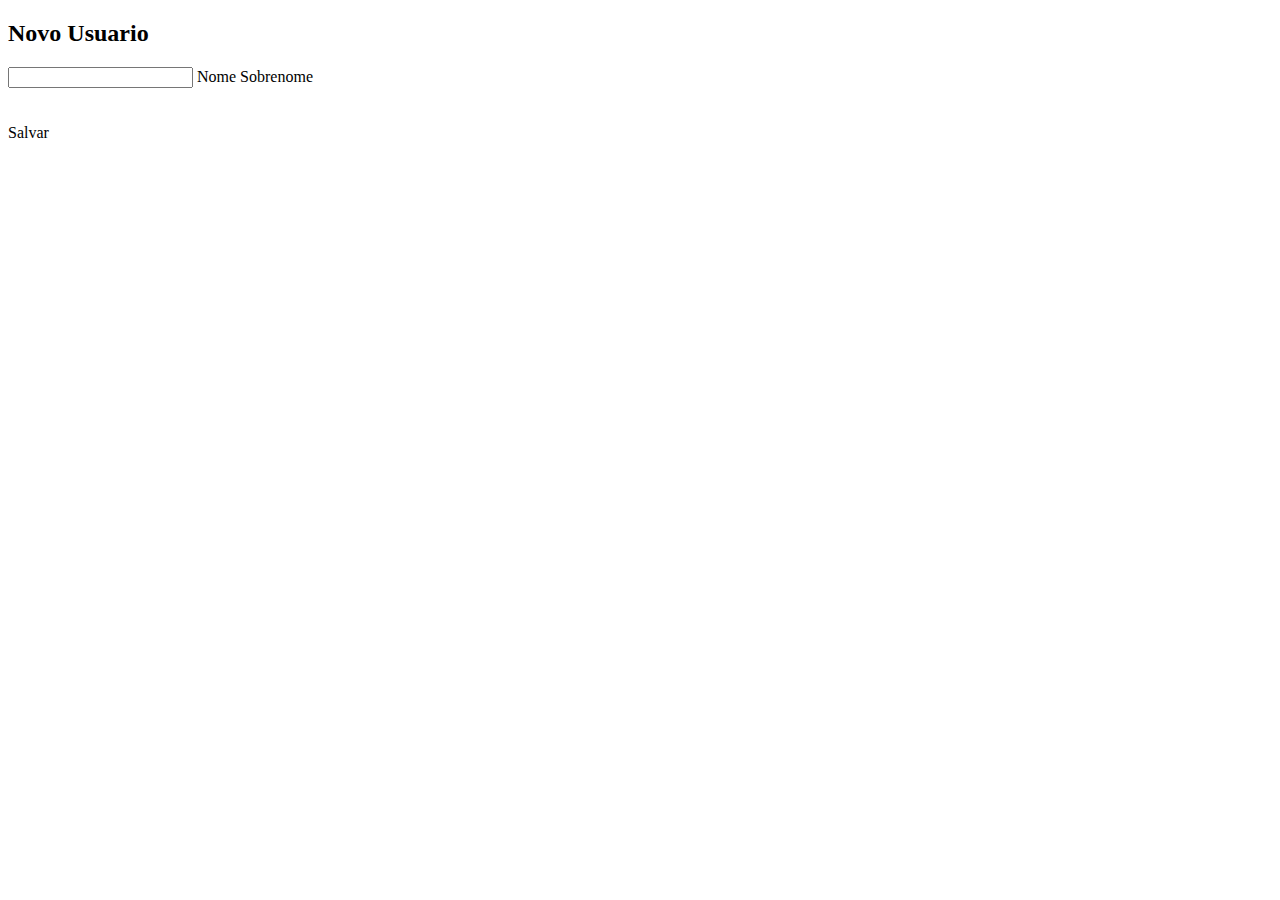
<file: stu_ui/src/main/resources/templates/index.html>
<!DOCTYPE html>
<html xmlns:th="http://www.thymeleaf.org"
	  xmlns:layout="http://www.ultraq.net.nz/thymeleaf/layout" 
	  layout:decorator="base/layout">
<head>
    <title>Home Page</title>
 
    <meta http-equiv="Content-Type" content="text/html; charset=UTF-8"/>
	<meta name="description" content="Blog www.ciceroednilson.com.br"/>
	<meta name="author" content="Cícero Ednilson"/>        
</head>
<body>

<section layout:fragment="content">
		<div class="mdl-grid">
			<div class="mdl-cell mdl-cell--8-col mdl-cell--10-col-tablet mdl-color--white mdl-cell--2-offset" >
				<form action="#">
				
				  <div class="mdl-cell--10-col mdl-cell--1-offset">
				  	<h2 class="mdl-h2-title">Novo Usuario</h2>
				  </div>			  
				  <div class="mdl-textfield mdl-js-textfield mdl-textfield--floating-label mdl-cell--10-col mdl-cell--1-offset">
				    <input class="mdl-textfield__input" type="text" name="nome" id="nome" />
				    <label class="mdl-textfield__label" for="nome">Nome Sobrenome</label>
				  </div>
				  <br/><br/>
				  <div class="mdl-textfield mdl-js-textfield mdl-textfield--floating-label mdl-cell--10-col mdl-cell--9-offset">
				  	<a class="mdl-button mdl-button--colored mdl-js-button mdl-js-ripple-effect"> Salvar</a>
				  </div>
				  
				</form>
			</div>
		</div>   
</section>
 
</body>
</html>
</file>
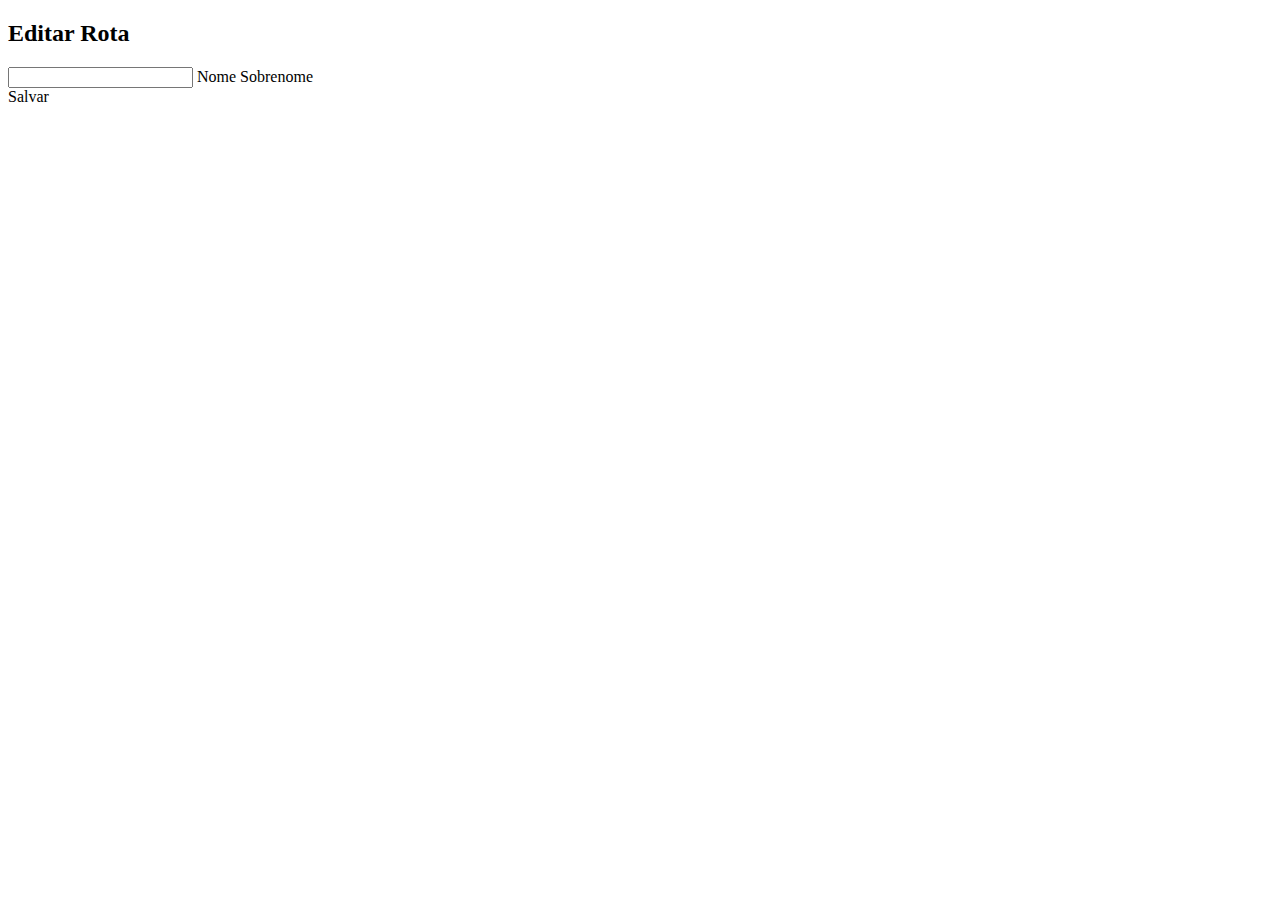
<file: stu_ui/src/main/resources/templates/rota/editar.html>
<!DOCTYPE html>
<html xmlns:th="http://www.thymeleaf.org"
	  xmlns:layout="http://www.ultraq.net.nz/thymeleaf/layout" 
	  layout:decorator="base/layout">
<head>
    <title>Home Page</title>
 
    <meta http-equiv="Content-Type" content="text/html; charset=UTF-8"/>
	<meta name="description" content="Blog www.ciceroednilson.com.br"/>
	<meta name="author" content="Cícero Ednilson"/>  
	
	
	<script th:src="@{/js/rota/rota.js}"></script>
	<script type="text/javascript">
	
		$(document).ready(function(){
			
			$("#btn-salvar").on("click",function(){
				if(rota.salvar() != null)
					window.location.href = window.location.origin+"/rota/listar";
			});
			
		});
	
	</script>      
</head>
<body> 

<section layout:fragment="content">
		
	 <form id="form-salvar-rota" action="#">
		<input type="hidden" name="id"  id="id" th:value="${id}" />
		
		 <div class="mdl-grid">

			<div class="mdl-cell mdl-cell--1-col" ></div>
			<div class="mdl-cell mdl-cell--10-col" >				
			  	<h2 class="mdl-h2-title">Editar Rota</h2>
			</div>
			<div class="mdl-cell mdl-cell--1-col" ></div>
			
		 
		 	<div class="mdl-cell mdl-cell--1-col" ></div>
			<div class="mdl-cell mdl-cell--10-col" >				
			  <div class="mdl-cell--12-col col-full mdl-textfield mdl-js-textfield mdl-textfield--floating-label">
			    <input class="mdl-textfield__input" type="text" name="nome" id="nome" />
			    <label class="mdl-textfield__label" for="nome">Nome Sobrenome</label>
			  </div>	  
			</div>
			<div class="mdl-cell mdl-cell--1-col" ></div>
						
		 	<div class="mdl-cell mdl-cell--9-col" ></div>
			<div class="mdl-cell mdl-cell--2-col" >				
			    <div class="mdl-button	mdl-js-button">
				  	<a class="mdl-button mdl-button--colored mdl-js-button mdl-js-ripple-effect" id="btn-salvar"> Salvar</a>
				</div>
			</div>
			<div class="mdl-cell mdl-cell--1-col" ></div>	  
		</div>
		
	</form>
	 
</section>
 
</body>
</html>
</file>
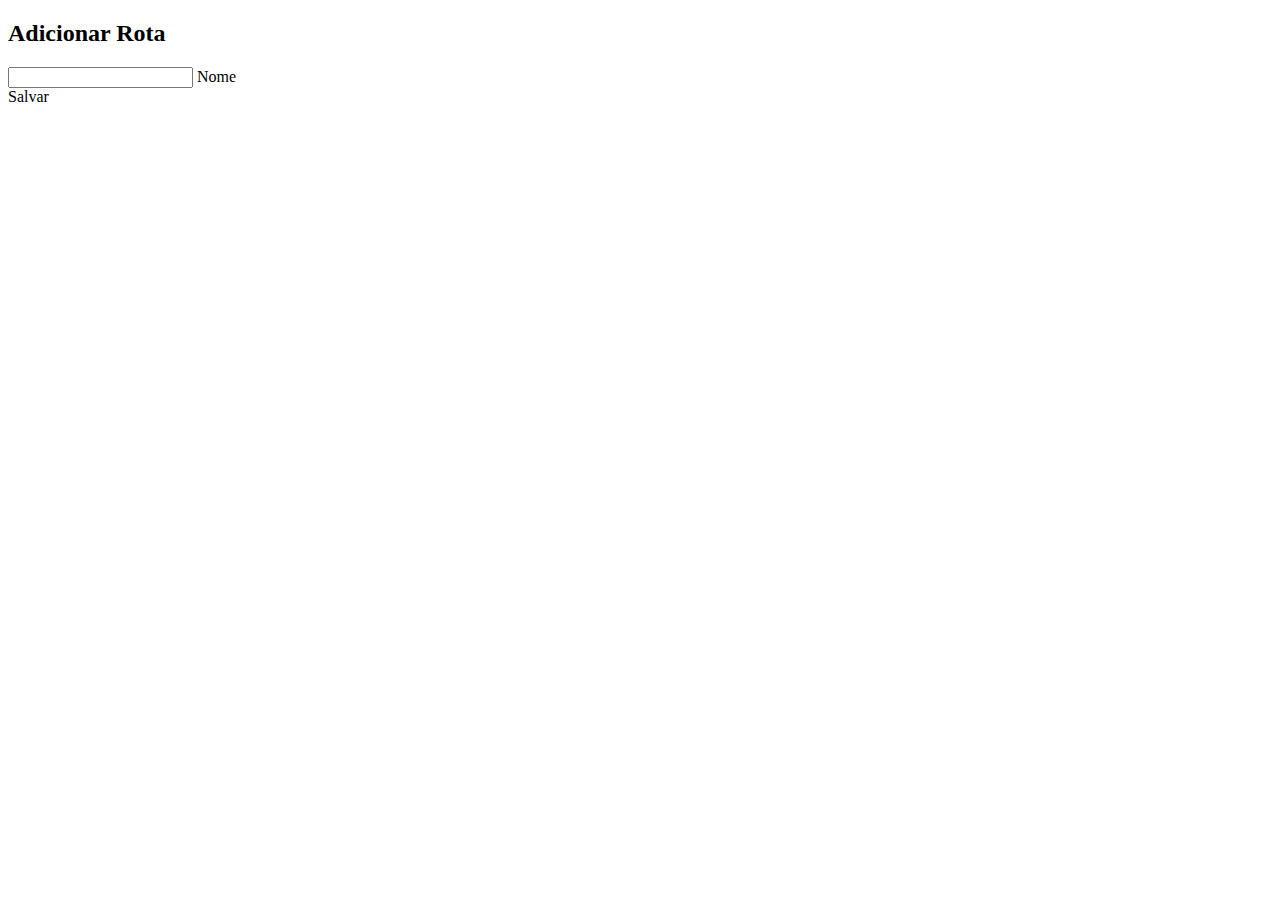
<file: stu_ui/src/main/resources/templates/rota/novo.html>
<!DOCTYPE html>
<html xmlns:th="http://www.thymeleaf.org"
	  xmlns:layout="http://www.ultraq.net.nz/thymeleaf/layout" 
	  layout:decorator="base/layout">
<head>
    <title>Home Page</title>
 
    <meta http-equiv="Content-Type" content="text/html; charset=UTF-8"/>
	<meta name="description" content="Blog www.ciceroednilson.com.br"/>
	<meta name="author" content="Cícero Ednilson"/>  
	
	<script th:src="@{/js/rota/rota.js}"></script>
	<script type="text/javascript">
	
		$(document).ready(function(){
			$("#btn-salvar").on("click",function(){
				if(rota.salvar() != null)
					window.location.href = window.location.origin+"/rota/listar";
			});
			
		});
	
	</script>
</head>
<body>

<section layout:fragment="content">
		<form id="form-salvar-rota" action="#">
		<input type="hidden" name="id"  id="id" th:value="${id}" />
		
		 <div class="mdl-grid">

			<div class="mdl-cell mdl-cell--1-col" ></div>
			<div class="mdl-cell mdl-cell--10-col" >				
			  	<h2 class="mdl-h2-title">Adicionar Rota</h2>
			</div>
			<div class="mdl-cell mdl-cell--1-col" ></div>
			
		 
		 	<div class="mdl-cell mdl-cell--1-col" ></div>
			<div class="mdl-cell mdl-cell--10-col" >				
			  <div class="mdl-cell--12-col mdl-textfield mdl-js-textfield mdl-textfield--floating-label">
			    <input class="mdl-textfield__input" type="text" name="nome" id="nome" />
			    <label class="mdl-textfield__label" for="nome">Nome</label>
			  </div>	  
			</div>
			<div class="mdl-cell mdl-cell--1-col" ></div>
						
		 	<div class="mdl-cell mdl-cell--9-col" ></div>
			<div class="mdl-cell mdl-cell--2-col" >				
			    <div class="mdl-button	mdl-js-button">
				  	<a class="mdl-button mdl-button--colored mdl-js-button mdl-js-ripple-effect" id="btn-salvar"> Salvar</a>
				</div>
			</div>
			<div class="mdl-cell mdl-cell--1-col" ></div>	  
		</div>
		
	</form> 
</section>
 
</body>
</html>
</file>
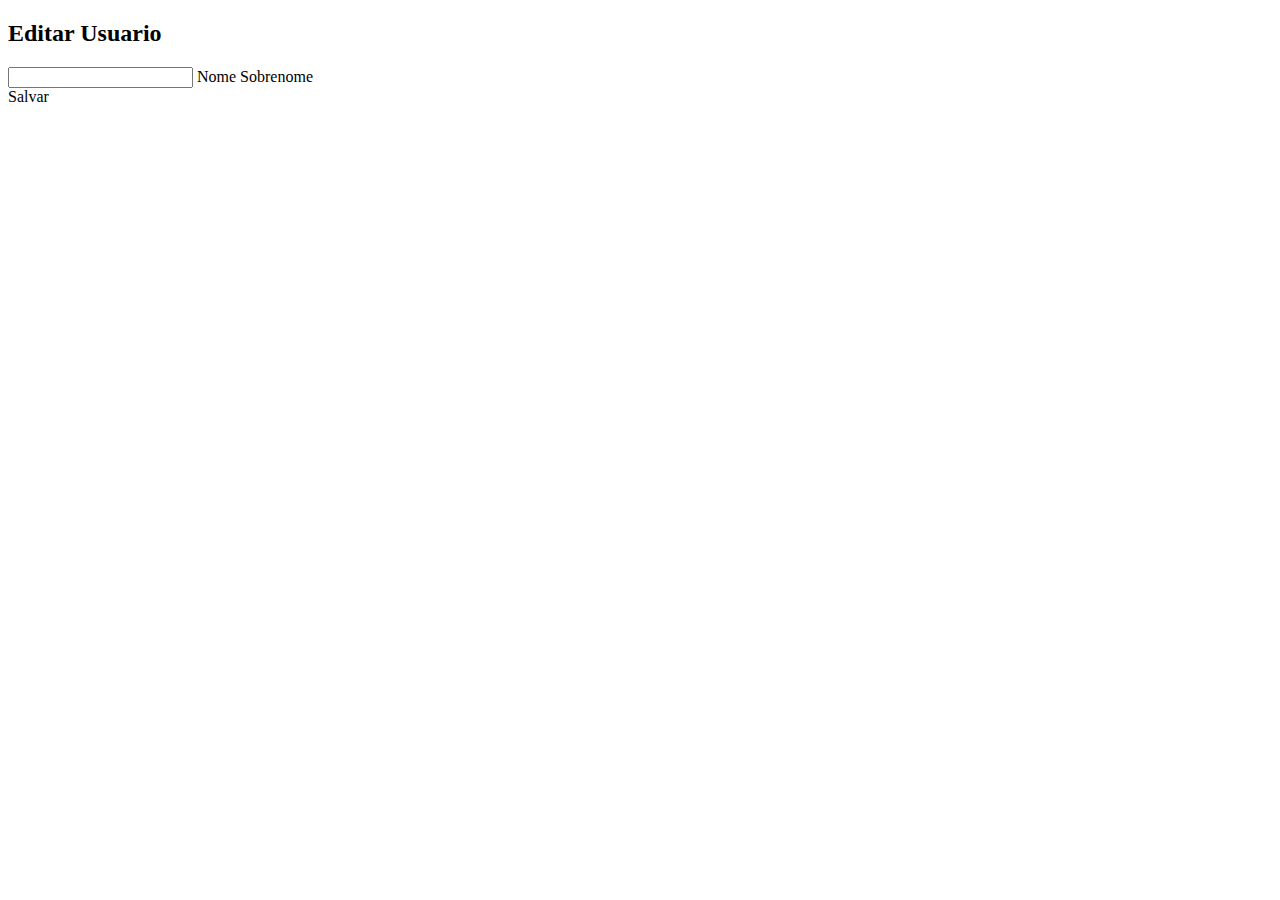
<file: stu_ui/src/main/resources/templates/usuario/editar.html>
<!DOCTYPE html>
<html xmlns:th="http://www.thymeleaf.org"
	  xmlns:layout="http://www.ultraq.net.nz/thymeleaf/layout" 
	  layout:decorator="base/layout">
<head>
    <title>Home Page</title>
 
    <meta http-equiv="Content-Type" content="text/html; charset=UTF-8"/>
	<meta name="description" content="Blog www.ciceroednilson.com.br"/>
	<meta name="author" content="Cícero Ednilson"/>  
	
	<script th:src="@{/js/consumer/UsuarioConsumer.js}"></script>
	<script th:src="@{/js/usuario/usuario.js}"></script>
	<script th:src="@{/js/usuario/usuario_editar.js}"></script>
	
    
</head>
<body> 

<section layout:fragment="content">
		
	 <form id="form-salvar-usuario" action="#">
		<input type="hidden" name="id"  id="id" th:value="${id}" />
		
		 <div class="mdl-grid">

			<div class="mdl-cell mdl-cell--1-col" ></div>
			<div class="mdl-cell mdl-cell--10-col" >				
			  	<h2 class="mdl-h2-title">Editar Usuario</h2>
			</div>
			<div class="mdl-cell mdl-cell--1-col" ></div>
			
		 
		 	<div class="mdl-cell mdl-cell--1-col" ></div>
			<div class="mdl-cell mdl-cell--10-col" >				
			  <div class="mdl-cell--12-col col-full mdl-textfield mdl-js-textfield mdl-textfield--floating-label">
			    <input class="mdl-textfield__input" type="text" name="nome" id="nome" />
			    <label class="mdl-textfield__label" for="nome">Nome Sobrenome</label>
			  </div>	  
			</div>
			<div class="mdl-cell mdl-cell--1-col" ></div>
						
		 	<div class="mdl-cell mdl-cell--9-col" ></div>
			<div class="mdl-cell mdl-cell--2-col" >				
			    <div class="mdl-button	mdl-js-button">
				  	<a class="mdl-button mdl-button--colored mdl-js-button mdl-js-ripple-effect" id="btn-salvar"> Salvar</a>
				</div>
			</div>
			<div class="mdl-cell mdl-cell--1-col" ></div>	  
		</div>
		
	</form>
	 
</section>
 
</body>
</html>
</file>
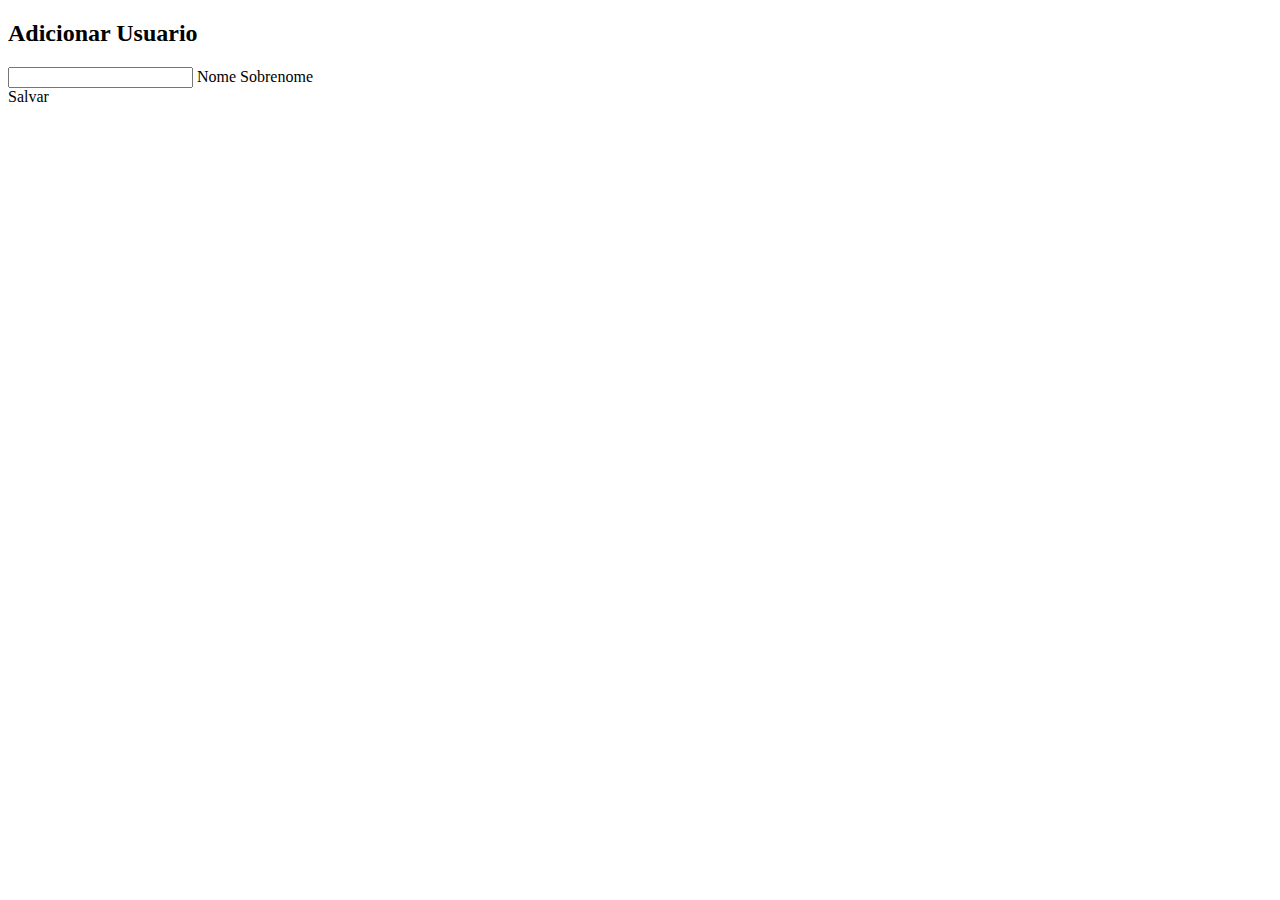
<file: stu_ui/src/main/resources/templates/usuario/novo.html>
<!DOCTYPE html>
<html xmlns:th="http://www.thymeleaf.org"
	  xmlns:layout="http://www.ultraq.net.nz/thymeleaf/layout" 
	  layout:decorator="base/layout">
<head>
    <title>Home Page</title>
 
    <meta http-equiv="Content-Type" content="text/html; charset=UTF-8"/>
	<meta name="description" content="Blog www.ciceroednilson.com.br"/>
	<meta name="author" content="Cícero Ednilson"/>  
	
	<script th:src="@{/js/consumer/UsuarioConsumer.js}"></script>
	<script th:src="@{/js/usuario/usuario.js}"></script>
	<script th:src="@{/js/usuario/usuario_novo.js}"></script>
	
	<script type="text/javascript">
	
		
	
	</script>
</head>
<body>

<section layout:fragment="content">
		<form id="form-salvar-usuario" action="#">
		<input type="hidden" name="id"  id="id" th:value="${id}" />
		
		 <div class="mdl-grid">

			<div class="mdl-cell mdl-cell--1-col" ></div>
			<div class="mdl-cell mdl-cell--10-col" >				
			  	<h2 class="mdl-h2-title">Adicionar Usuario</h2>
			</div>
			<div class="mdl-cell mdl-cell--1-col" ></div>
			
		 
		 	<div class="mdl-cell mdl-cell--1-col" ></div>
			<div class="mdl-cell mdl-cell--10-col" >				
			  <div class="mdl-cell--12-col col-full mdl-textfield mdl-js-textfield mdl-textfield--floating-label">
			    <input class="mdl-textfield__input" type="text" name="nome" id="nome" />
			    <label class="mdl-textfield__label" for="nome">Nome Sobrenome</label>
			  </div>	  
			</div>
			<div class="mdl-cell mdl-cell--1-col" ></div>
						
		 	<div class="mdl-cell mdl-cell--9-col" ></div>
			<div class="mdl-cell mdl-cell--2-col" >				
			    <div class="mdl-button	mdl-js-button">
				  	<a class="mdl-button mdl-button--colored mdl-js-button mdl-js-ripple-effect" id="btn-salvar"> Salvar</a>
				</div>
			</div>
			<div class="mdl-cell mdl-cell--1-col" ></div>	  
		</div>
		
	</form> 
</section>
 
</body>
</html>
</file>
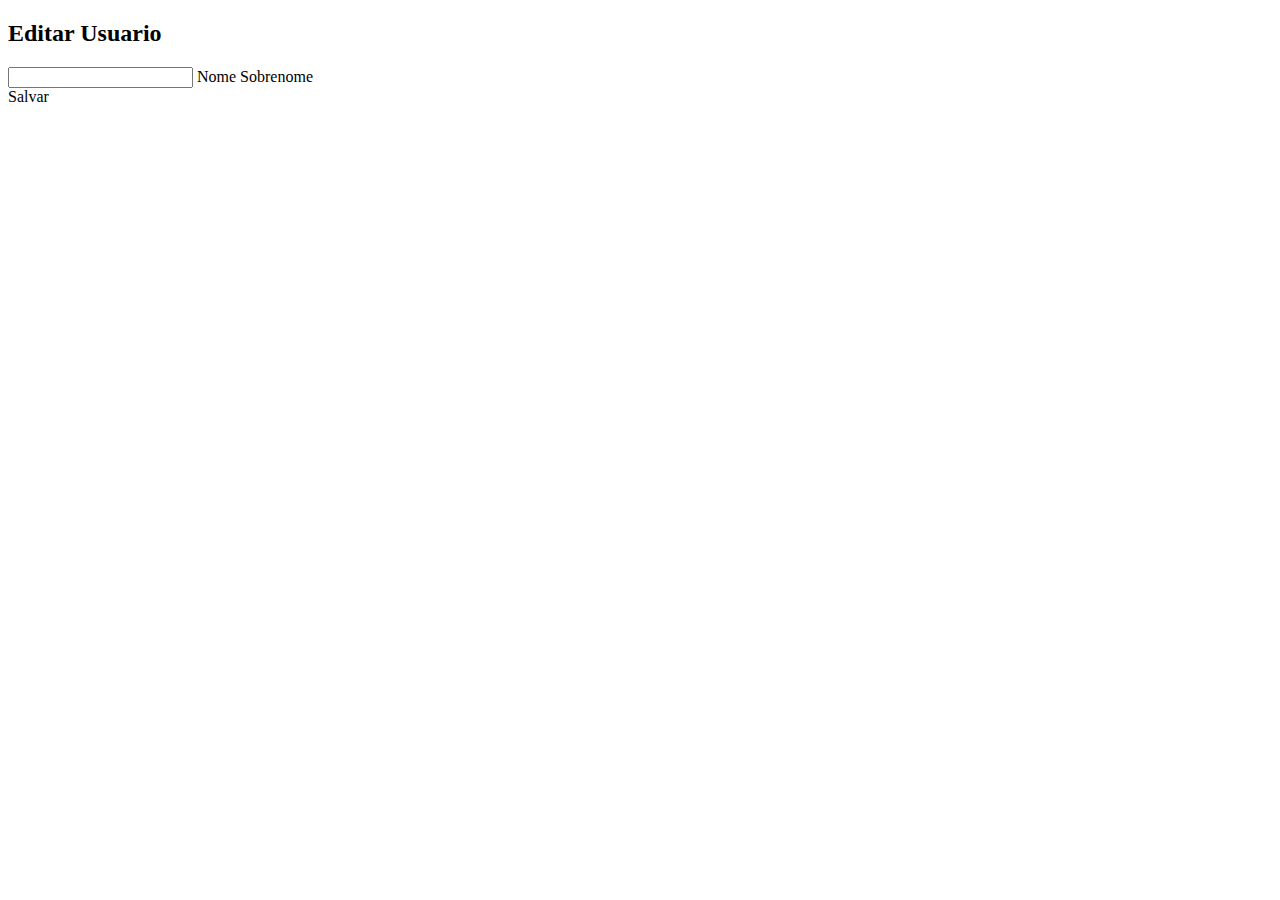
<file: stu_ui/src/main/resources/templates/veiculo/editar.html>
<!DOCTYPE html>
<html xmlns:th="http://www.thymeleaf.org"
	  xmlns:layout="http://www.ultraq.net.nz/thymeleaf/layout" 
	  layout:decorator="base/layout">
<head>
    <title>Home Page</title>
 
    <meta http-equiv="Content-Type" content="text/html; charset=UTF-8"/>
	<meta name="description" content="Blog www.ciceroednilson.com.br"/>
	<meta name="author" content="Cícero Ednilson"/>  
	
	
	<script th:src="@{/js/veiculo/veiculo.js}"></script>
	<script type="text/javascript">
	
		$(document).ready(function(){
			
			$("#btn-salvar").on("click",function(){
				if(veiculo.salvar() != null)
					window.location.href = window.location.origin+"/veiculo/listar";
			});
			
		});
	
	</script>      
</head>
<body> 

<section layout:fragment="content">
		
	 <form id="form-salvar-veiculo" action="#">
		<input type="hidden" name="id"  id="id" th:value="${id}" />
		
		 <div class="mdl-grid">

			<div class="mdl-cell mdl-cell--1-col" ></div>
			<div class="mdl-cell mdl-cell--10-col" >				
			  	<h2 class="mdl-h2-title">Editar Usuario</h2>
			</div>
			<div class="mdl-cell mdl-cell--1-col" ></div>
			
		 
		 	<div class="mdl-cell mdl-cell--1-col" ></div>
			<div class="mdl-cell mdl-cell--10-col" >				
			  <div class="mdl-cell--12-col col-full mdl-textfield mdl-js-textfield mdl-textfield--floating-label">
			    <input class="mdl-textfield__input" type="text" name="nome" id="nome" />
			    <label class="mdl-textfield__label" for="nome">Nome Sobrenome</label>
			  </div>	  
			</div>
			<div class="mdl-cell mdl-cell--1-col" ></div>
						
		 	<div class="mdl-cell mdl-cell--9-col" ></div>
			<div class="mdl-cell mdl-cell--2-col" >				
			    <div class="mdl-button	mdl-js-button">
				  	<a class="mdl-button mdl-button--colored mdl-js-button mdl-js-ripple-effect" id="btn-salvar"> Salvar</a>
				</div>
			</div>
			<div class="mdl-cell mdl-cell--1-col" ></div>	  
		</div>
		
	</form>
	 
</section>
 
</body>
</html>
</file>
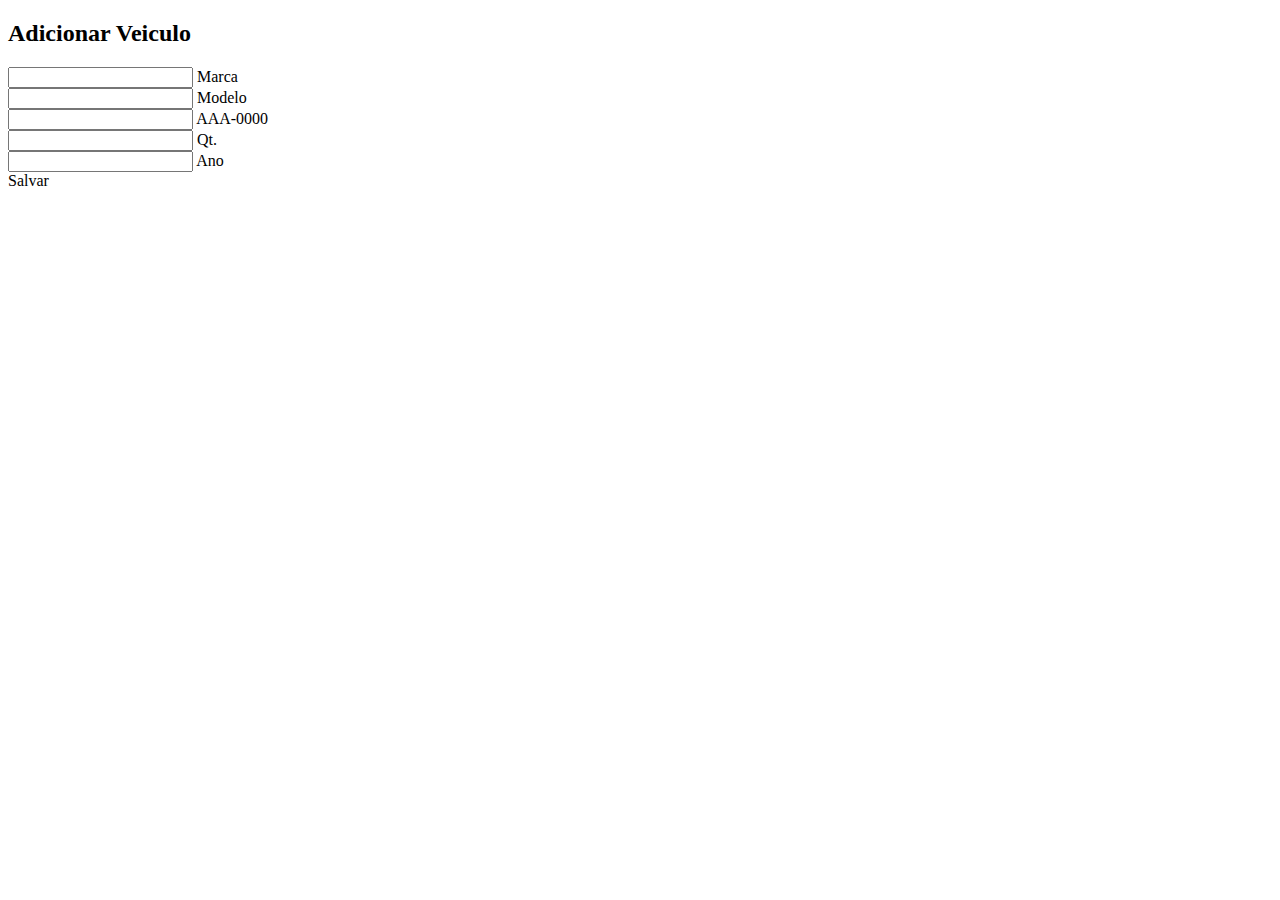
<file: stu_ui/src/main/resources/templates/veiculo/novo.html>
<!DOCTYPE html>
<html xmlns:th="http://www.thymeleaf.org"
	  xmlns:layout="http://www.ultraq.net.nz/thymeleaf/layout" 
	  layout:decorator="base/layout">
<head>
    <title>Home Page</title>
 
    <meta http-equiv="Content-Type" content="text/html; charset=UTF-8"/>
	<meta name="description" content="Blog www.ciceroednilson.com.br"/>
	<meta name="author" content="Cícero Ednilson"/>  
	
	<script th:src="@{/js/veiculo/veiculo.js}"></script>
	<script type="text/javascript">
	
		$(document).ready(function(){
			$("#btn-salvar").on("click",function(){
				if(veiculo.salvar() != null)
					window.location.href = window.location.origin+"/veiculo/listar";
			});
			
		});
	
	</script>
</head>
<body>

<section layout:fragment="content">
		<form id="form-salvar-veiculo" action="#">
		<input type="hidden" name="id"  id="id" th:value="${id}" />
		
		 <div class="mdl-grid">

			<div class="mdl-cell mdl-cell--1-col" ></div>
			<div class="mdl-cell mdl-cell--10-col" >				
			  	<h2 class="mdl-h2-title">Adicionar Veiculo</h2>
			</div>
			<div class="mdl-cell mdl-cell--1-col" ></div>
			
		 
		 	<div class="mdl-cell mdl-cell--1-col" ></div>
			<div class="mdl-cell mdl-cell--10-col" >				
			  <div class="mdl-cell--6-col mdl-textfield mdl-js-textfield mdl-textfield--floating-label">
			    <input class="mdl-textfield__input" type="text" name="marca" id="marca" />
			    <label class="mdl-textfield__label" for="marca">Marca</label>
			  </div>
			  <div class="mdl-cell--6-col mdl-textfield mdl-js-textfield mdl-textfield--floating-label">
			    <input class="mdl-textfield__input" type="text" name="modelo" id="modelo" />
			    <label class="mdl-textfield__label" for="modelo">Modelo</label>
			  </div>	  
			</div>
			<div class="mdl-cell mdl-cell--1-col" ></div>
			
			<div class="mdl-cell mdl-cell--1-col" ></div>
			<div class="mdl-cell mdl-cell--10-col" >				
			  <div class="mdl-cell--2-col mdl-textfield mdl-js-textfield mdl-textfield--floating-label">
			    <input class="mdl-textfield__input" type="text" name="placa" id="placa" />
			    <label class="mdl-textfield__label" for="placa">AAA-0000</label>
			  </div>
			  <div class="mdl-cell--1-col mdl-textfield mdl-js-textfield mdl-textfield--floating-label">
			    <input class="mdl-textfield__input" type="text" name="capacidade" id="capacidade" />
			    <label class="mdl-textfield__label" for="capacidade">Qt.</label>
			  </div>
			  <div class="mdl-cell--2-col mdl-textfield mdl-js-textfield mdl-textfield--floating-label">
			    <input class="mdl-textfield__input" type="text" name="ano" id="ano" />
			    <label class="mdl-textfield__label" for="ano">Ano</label>
			  </div>	  
			</div>
			<div class="mdl-cell mdl-cell--1-col" ></div>
						
		 	<div class="mdl-cell mdl-cell--9-col" ></div>
			<div class="mdl-cell mdl-cell--2-col" >				
			    <div class="mdl-button	mdl-js-button">
				  	<a class="mdl-button mdl-button--colored mdl-js-button mdl-js-ripple-effect" id="btn-salvar"> Salvar</a>
				</div>
			</div>
			<div class="mdl-cell mdl-cell--1-col" ></div>	  
		</div>
		
	</form> 
</section>
 
</body>
</html>
</file>
